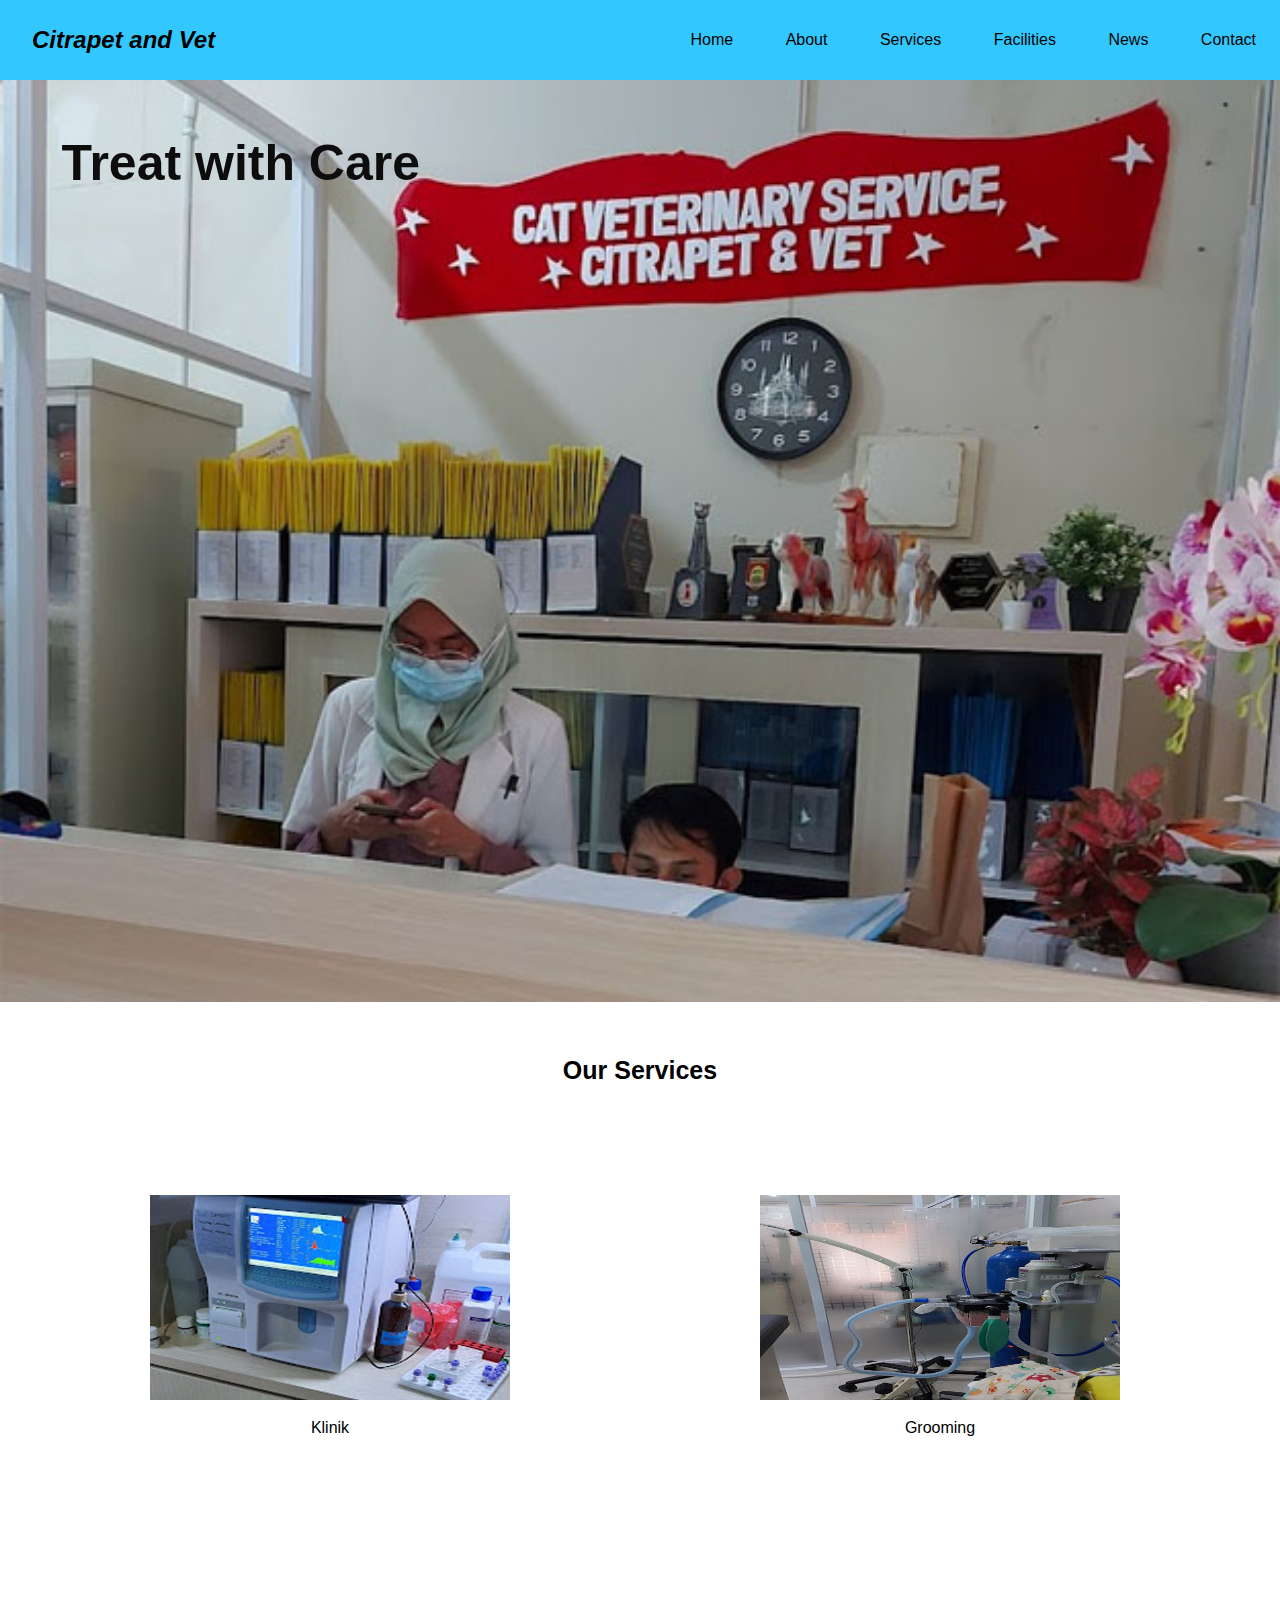
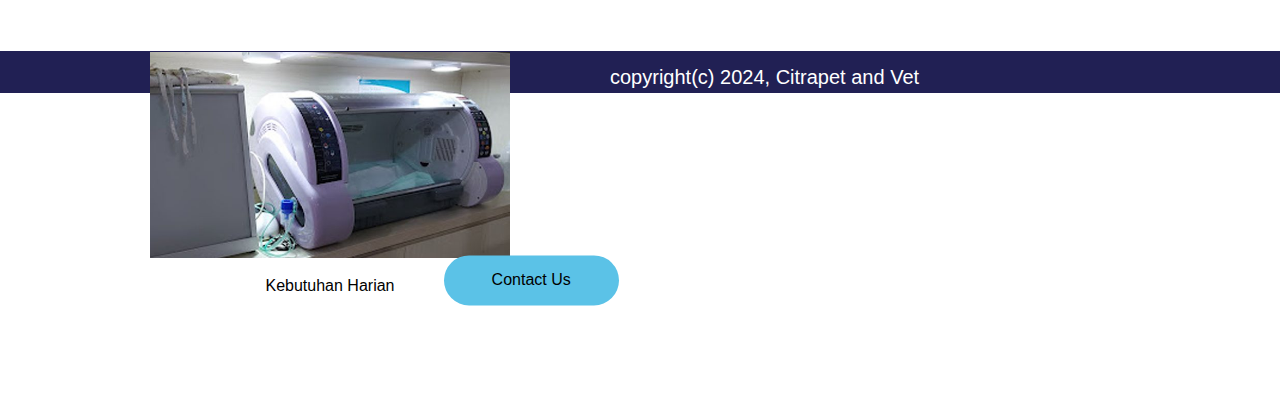
<file: index.html>
<!DOCTYPE html>
<html lang="en">
    <head>
        <meta charset="UTF-8">
        <meta name="viewport" content="width=device-width, initial-scale="1.0>
        <title>Citrapet and Vet</title>
        <link rel="stylesheet" href="styletwo.css">
        <link href="https://fonts.googleapis.com/css2?family=Open+Sans:ital,wght@0,300..800;1,300..800&family=Public+Sans:ital,wght@0,100..900;1,100..900&family=Work+Sans:ital,wght@0,100..900;1,100..900&display=swap" rel="stylesheet">

    </head>

    <body>
        <nav>
            <div class="logo">Citrapet and Vet</div>
            <div class="nav-items">
                <a href="index.html" target="_self">Home</a>
                <a href="about.html" target="_self">About</a>
                <a href="services.html" target="_self">Services</a>
                <a href="facilities.html" target="_self">Facilities</a>
                <a href="news.html" target="_self">News</a>
                <a href="contact.html" target="_self">Contact</a>
            </div>
        </nav>

        <div class="opening">
            <img src="IMG/home.jpg" alt="cat" style="width:100%;">
            <div class="top-left">Treat with Care</div>
          </div>
        
        <div class="services">
          <h3> Our Services</h3>
        </div>
       
      <div class="bigger">
        <div class="start" style="height:auto;background-color: white; font-size: 36px; color: white;"></div>
        <div class="gallery">
            <a target="_self" href="services.html">
              <img src="IMG/1.jpg" alt="placeholder 1" width="600" height="400">
            </a>
            <div class="desc">Klinik</div>
          </div>
          
          <div class="gallery">
            <a target="_self" href="services.html">
              <img src="IMG/2.jpg" alt="placeholder 2" width="600" height="400">
            </a>
            <div class="desc">Grooming</div>
          </div>
          
          <div class="gallery">
            <a target="_self" href="services.html">
              <img src="IMG/3.jpg" alt="placeholder 3" width="600" height="400">
            </a>
            <div class="desc">Kebutuhan Harian</div>
          </div>
      </div>
          <div class="first">
          </div>

          <div class="second">
            <div class="buttonz">
            <button onclick="document.location='contact.html'">Contact Us</button>
            </div>
          </div>
    <div class="start" style="height:auto;background-color:#212054; font-size: 36px; color: white;">
      <p2> copyright(c) 2024, Citrapet and Vet</p2>
    </div>

  </div>
   </body>
</file>
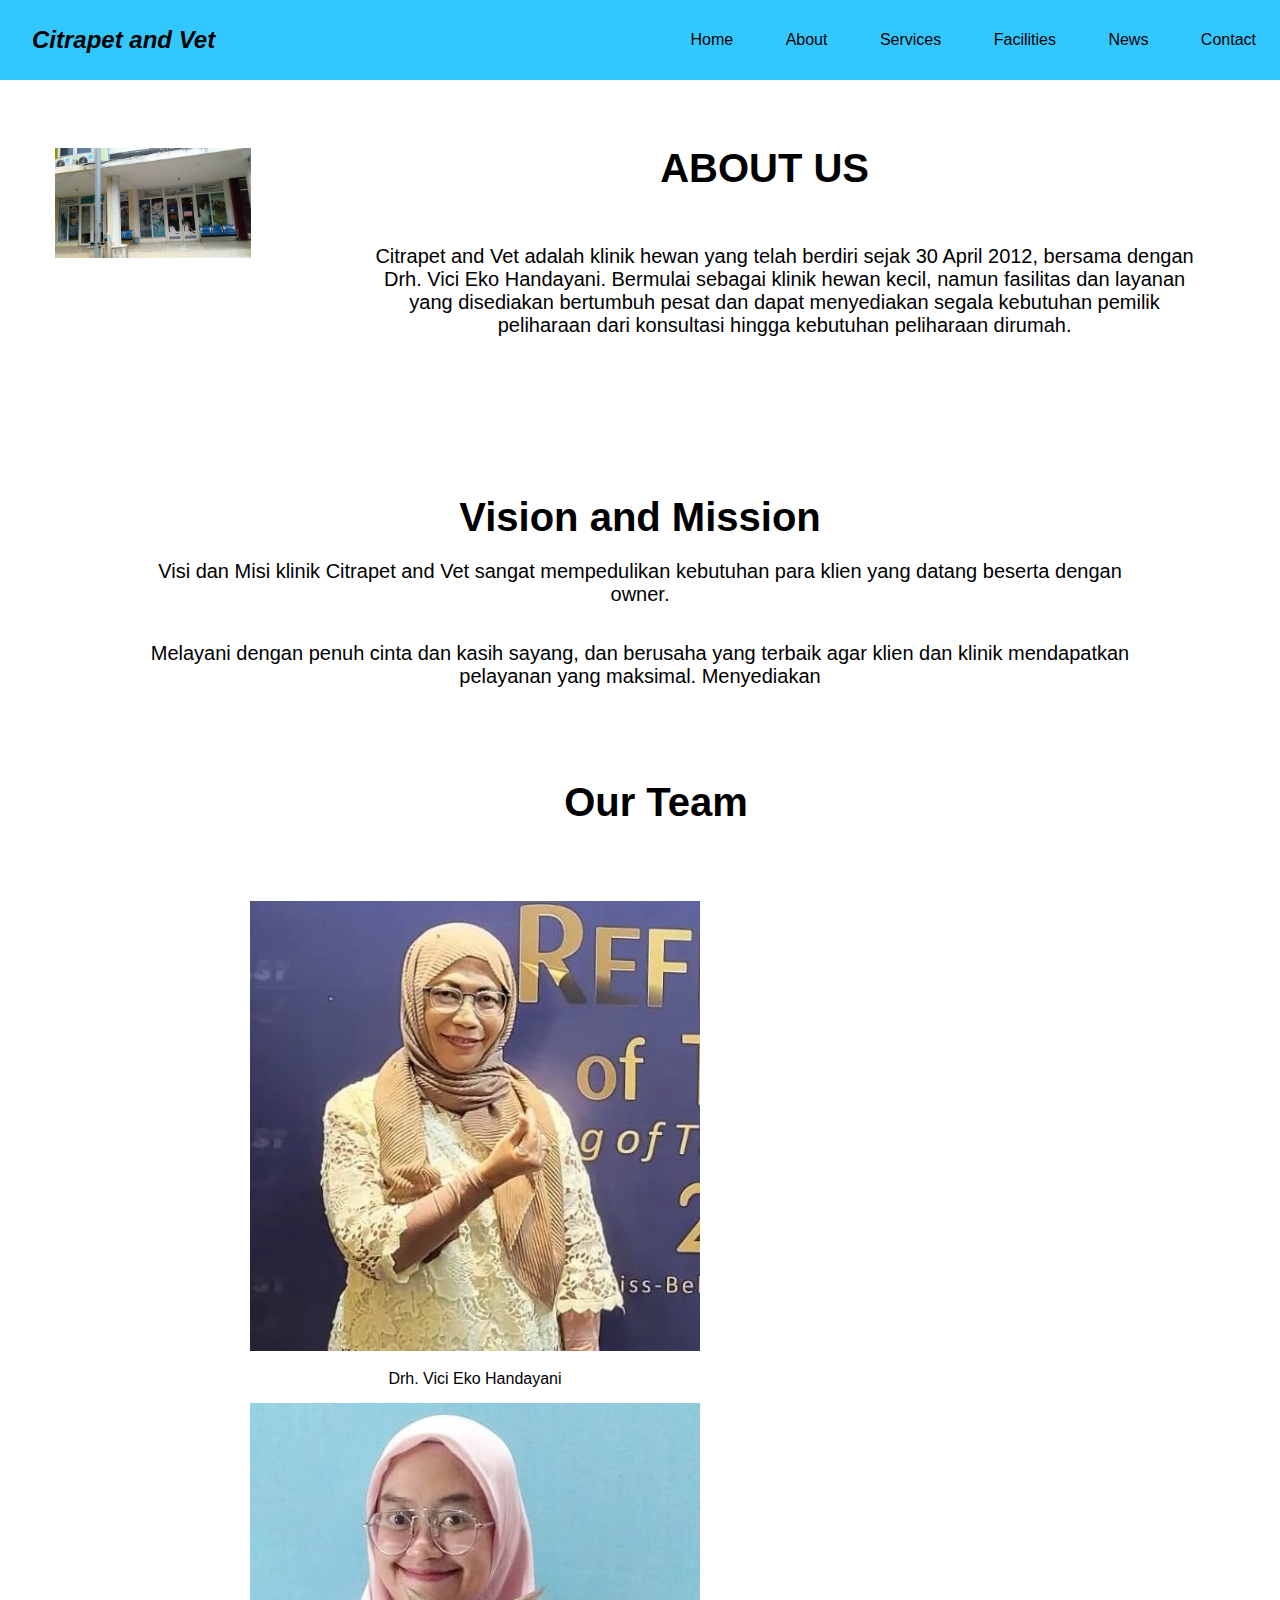
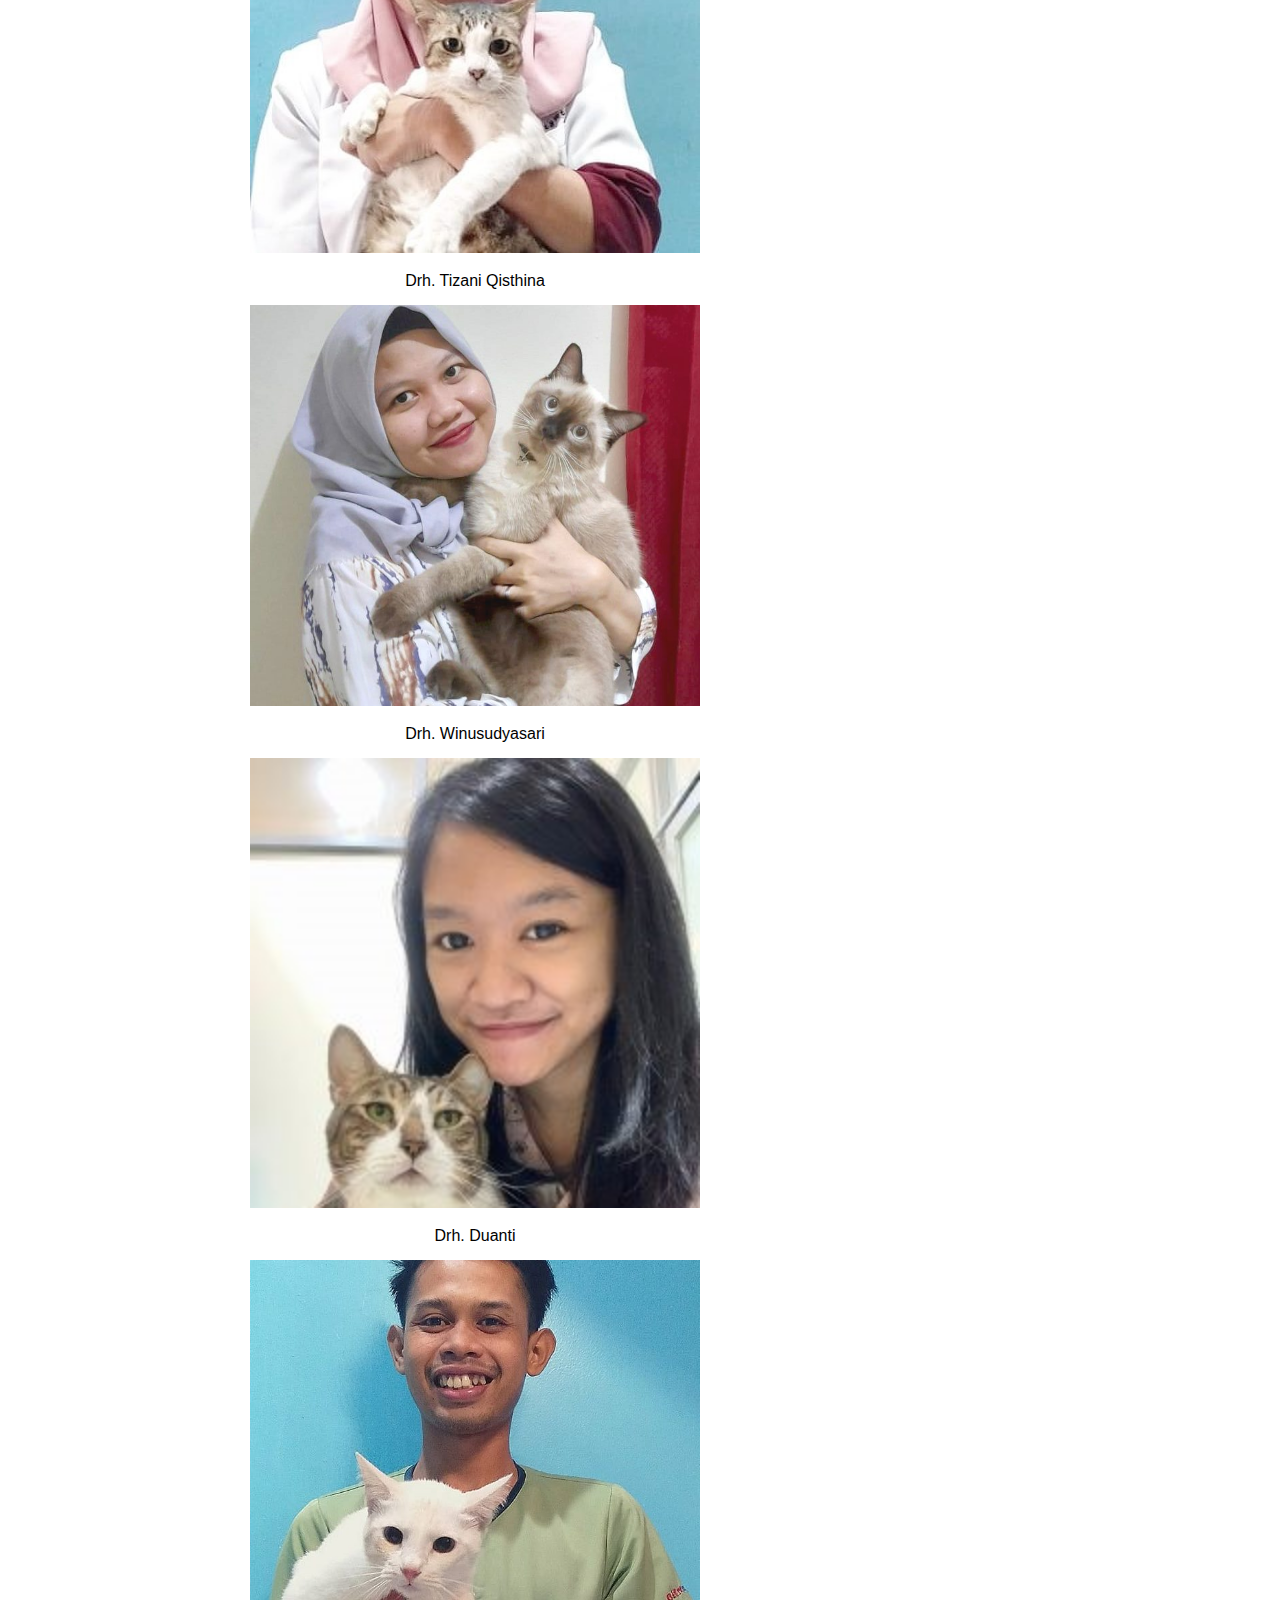
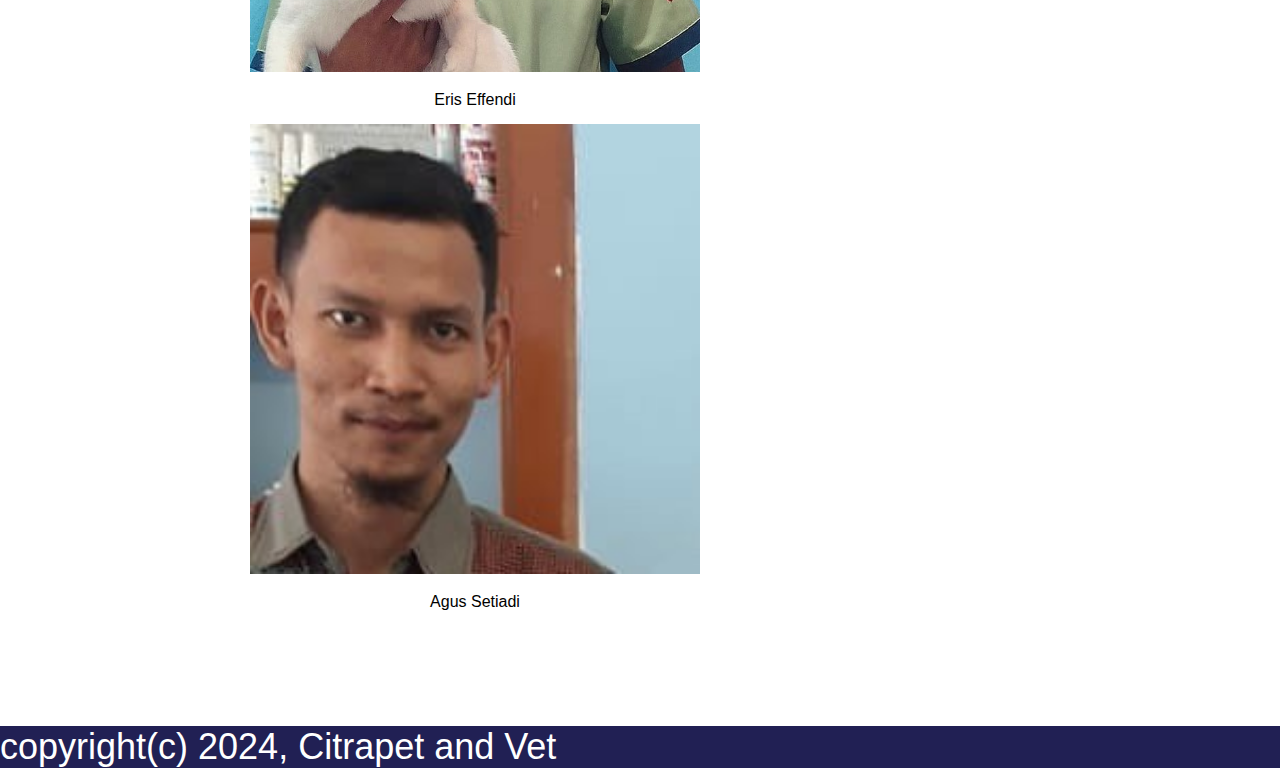
<file: about.html>
<!DOCTYPE html>
<html lang="en">
    <head>
        <meta charset="UTF-8">
        <meta name="viewport" content="width=device-width, initial-scale="1.0>
        <title>Citrapet and Vet</title>
        <link rel="stylesheet" href="aboutpage.css">
        <link href="https://fonts.googleapis.com/css2?family=Open+Sans:ital,wght@0,300..800;1,300..800&family=Public+Sans:ital,wght@0,100..900;1,100..900&family=Work+Sans:ital,wght@0,100..900;1,100..900&display=swap" rel="stylesheet">

    </head>

    <body>
        <nav>
            <div class="logo">Citrapet and Vet</div>
            <div class="nav-items">
                <a href="index.html" target="_self">Home</a>
                <a href="about.html" target="_self">About</a>
                <a href="services.html" target="_self">Services</a>
                <a href="facilities.html" target="_self">Facilities</a>
                <a href="news.html" target="_self">News</a>
                <a href="contact.html" target="_self">Contact</a>
            </div>
        </nav>

        <div class="introduction">
          <div class="column">
            <img src="IMG/depan.jpeg" alt="clinic" width="100%"></div>
              <div class="row">
               <div class="top-right">ABOUT US</div>
                <div class="bottom-right"> Citrapet and Vet adalah klinik hewan yang telah berdiri sejak 30 April 2012, bersama dengan Drh. Vici Eko Handayani.
                  Bermulai sebagai klinik hewan kecil, namun fasilitas dan layanan yang disediakan bertumbuh pesat dan dapat menyediakan segala kebutuhan
                  pemilik peliharaan dari konsultasi hingga kebutuhan peliharaan dirumah. 
                </div>
              </div>
          </div>

        <br>
        <br>
        <div class="vision">
          <h1> Vision and Mission</h1>
          <p>Visi dan Misi klinik Citrapet and Vet sangat mempedulikan kebutuhan para klien yang datang beserta dengan owner. </p>
            <br>
            <br>
            <p>
              Melayani dengan penuh cinta dan kasih sayang, dan berusaha yang terbaik agar klien dan klinik mendapatkan pelayanan yang maksimal.
              Menyediakan
            </p>
        </div>
        

          <div class="start" style="height:auto;background-color: white; font-size: 36px; color: white;"></div>
          <div class="ourteam">Our Team </div>

          <div class="sologallery">
          <div class="gallery">
              <img src="IMG/mother.jpg" alt="pemilik">
            <div class="desc">Drh. Vici Eko Handayani</div>
           </div>

          <div class="gallery">
              <img src="IMG/TIZANI.jpg" alt="placeholder 2">
            <div class="desc">Drh. Tizani Qisthina</div>
          </div>

          <div class="sologallery">
            <div class="gallery">
                <img src="IMG/WINU.jpeg" alt="placeholder 1" >
              <div class="desc">Drh. Winusudyasari</div>
          </div>
  
          <div class="gallery">
            <img src="IMG/DUANTI.jpeg" alt="placeholder 2">
          <div class="desc">Drh. Duanti</div>
          </div>

        <div class="sologallery">
          <div class="gallery">
              <img src="IMG/ERIS.jpg" alt="placeholder 1" >
            <div class="desc">Eris Effendi</div>
           </div>

        <div class="gallery">
            <img src="IMG/AGUS.jpg" alt="placeholder 2" >
          <div class="desc">Agus Setiadi</div>
        </div>

      <div class="clearfix"></div>

      <div class="first"> </div>
      </div>
     
    <div class="start" style="height:auto;background-color:#212054; font-size: 36px; color: white;">
      <p2> copyright(c) 2024, Citrapet and Vet</p2>
    </div>

  </div>
   </body>  
   </html>
</file>
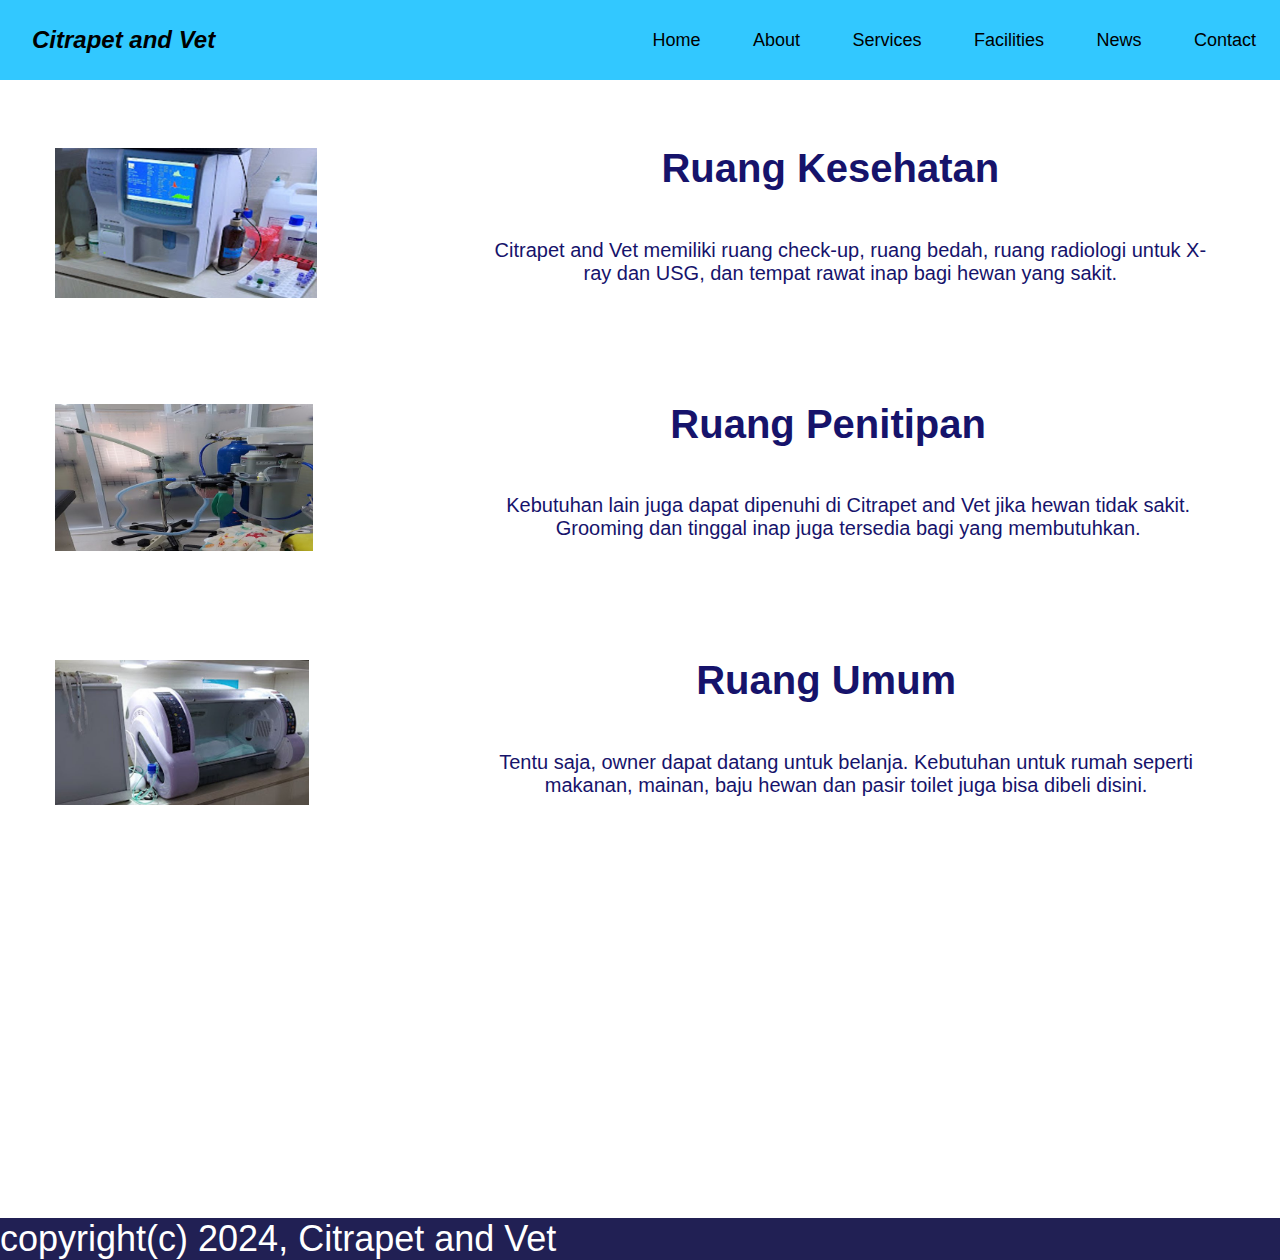
<file: facilities.html>
<!DOCTYPE html>
<html lang="en">
    <head>
        <meta charset="UTF-8">
        <meta name="viewport" content="width=device-width, initial-scale="1.0>
        <title>Citrapet and Vet</title>
        <link rel="stylesheet" href="facilitiespage.css">
        <link href="https://fonts.googleapis.com/css2?family=Open+Sans:ital,wght@0,300..800;1,300..800&family=Public+Sans:ital,wght@0,100..900;1,100..900&family=Work+Sans:ital,wght@0,100..900;1,100..900&display=swap" rel="stylesheet">

    </head>

    <body>
        <nav>
            <div class="logo">Citrapet and Vet</div>
            <div class="nav-items">
                <a href="index.html" target="_self">Home</a>
                <a href="about.html" target="_self">About</a>
                <a href="services.html" target="_self">Services</a>
                <a href="facilities.html" target="_self">Facilities</a>
                <a href="news.html" target="_self">News</a>
                <a href="contact.html" target="_self">Contact</a>
            </div>
        </nav>

        <div class="entryone">
            <div class="column">
              <img src="IMG/1.jpg" alt="clinic" width="100%"></div>
                <div class="row">
                 <div class="top-right">Ruang Kesehatan</div>
                  <div class="bottom-right"> Citrapet and Vet memiliki ruang check-up, ruang bedah, ruang radiologi untuk X-ray dan USG, dan tempat rawat inap bagi hewan yang sakit. </div>
                </div>
            </div>
  
            <div class="entrytwo">
                <div class="right">
                  <img src="IMG/2.jpg" alt="clinic" width="100%"></div>
                    <div class="left">
                     <div class="content1">Ruang Penitipan</div>
                      <div class="content2"> Kebutuhan lain juga dapat dipenuhi di Citrapet and Vet jika hewan tidak sakit. Grooming dan tinggal inap juga tersedia bagi yang membutuhkan.</div>
                    </div>
                </div>

                <div class="entrythree">
                    <div class="column">
                      <img src="IMG/3.jpg" alt="clinic" width="100%"></div>
                        <div class="row">
                         <div class="top-right">Ruang Umum</div>
                          <div class="bottom-right"> Tentu saja, owner dapat datang untuk belanja. Kebutuhan untuk rumah seperti makanan, mainan, baju hewan dan pasir toilet juga bisa dibeli disini.</div>
                        </div>
                    </div>

        <div class="start" style="height:auto;background-color:#212054; font-size: 36px; color: white;">
         <p2> copyright(c) 2024, Citrapet and Vet</p2>
        </div>        
                
    </body>
</file>
<file: styletwo.css>
* {
    box-sizing: border-box;
    margin: 0;
    padding: 0;
    font-family:Verdana, Geneva, Tahoma, sans-serif
}


nav {
    height: 80px;
    background: #32c8ff;
    display: flex;
    justify-content: space-between;
    align-items: center;
    padding: 0rem calc((100vw-1300px) / 2);
}

.logo {
    color: black;
    font-size: 1.5rem;
    font-weight: bold;
    font-style: italic;
    padding: 0 2rem;
}

nav a{
    text-decoration: none;
    color: black;
    padding: 0 1.5rem;
}

.opening {
    position: sticky;
    text-align: center;
    color: rgb(13, 13, 13);
  }
  
  .top-left {
    font-size: 50px;
    font-weight: bold;
    position: absolute;
    top: 8px;
    left: 16px;
    padding: 20px;
    margin-top: 2%;
    margin-left: 2%;
  }


div.gallery {
    margin: 100px;
    float: left;
    width: 410px;
    padding-left: 50px;
  }

  div.bigger {
  background-color: #ffffff;
  height: auto;
  }
  
div.gallery img {
    width: 100%;
    height: auto;
  }

  div.desc {
    padding: 15px;
    text-align: center;
  }

  .first {
    background-color: #ffffff;
    min-height: 100px; 
    background-attachment: fixed;
    background-position: center;
    background-repeat: no-repeat;
    background-size: cover;
  }
  
  .second {
    background-image: url("images/ph4.jpg");
    min-height: 200px; 
    background-attachment: fixed;
    background-position: center;
    background-repeat: no-repeat;
    background-size: cover;
  }

  button {
    padding: 1rem 3rem;
    font-size: 1rem;
    border: none;
    color: black;
    background: #5bc2e7;   
    cursor: pointer;
    border-radius: 50px;
    object-position: center;
    position: sticky;
    transform: translatex(-350px);
}

.buttonz {
  margin: 0;
  position: sticky;
  margin-top: 20%;
  margin-left: 62%;
  -ms-transform: translate(-50%, -50%);
  transform: translate(0%, 200%);
}

.services {
  position: relative;
  padding-top: 50px;
  padding-bottom: 10px;
  text-align: center;
}

h3 {
  font-size: 25px; 
}

p2 {
  font-size: 20px;
}
</file>
<file: aboutpage.css>
* {
    box-sizing: border-box;
    margin: 0;
    padding: 0;
    font-family:Verdana, Geneva, Tahoma, sans-serif
}

body {
  overflow-x: hidden;
}

nav {
    height: 80px;
    background: #32c8ff;
    display: flex;
    justify-content: space-between;
    align-items: center;
    padding: 0rem calc((100vw-1300px) / 2);
}

.logo {
    color: black;
    font-size: 1.5rem;
    font-weight: bold;
    font-style: italic;
    padding: 0 2rem;
}

nav a{
    text-decoration: none;
    color: black;
    padding: 0 1.5rem;
}

.introduction {
    position: relative;
    display: flex;
    text-align: center;
    color: rgb(0, 0, 0);
    margin-left: 50px;
    margin-right: 10px;
    margin-top: 3%;
  }

  div.introduction img {
    width: 150%;
    height: auto;
  }


.top-right {
    font-size: 40px;
    font-weight: bold;
    position: relative;
    top: 8px;
    left: 16px;
    padding: 20px;
  }

 .bottom-right {
    margin: 5%;
    font-size: 20px;
    font-weight: normal;
    position: relative;
    bottom: 8px;
    left: 16px;
    padding-left: 50px;
    padding-right: 10px;
  }

  .column {
    float: left;
    width: 33.33%;
    padding: 5px;
    padding-top: 30px;
  }

.row {
    float: left;
    padding-left: 5%;
    padding-right: 2%;
  }

.vision {
  margin-top: 5%;
  text-align: center;
  padding-left: 10%;
  padding-right: 10%;
}

.ourteam {
  text-align: center;
  margin-top: 5%;
  margin-bottom: 5%;
  font-size: 40px;
  font-weight: bold;
  position: relative;
  top: 8px;
  left: 16px;
  padding: 20px;
}

div.gallery {
  margin-left: 200px;
  float: left;
  width: 500px;
  padding-left: 50px;
}

div.gallery img {
  width: 100%;
  height: auto;
}

div.desc {
  padding: 15px;
  text-align: center;
}

.responsive {
  padding: 0 6px;
  float: left;
  width: 24.99999%;
}

@media only screen and (max-width: 700px) {
  .responsive {
    width: 49.99999%;
    margin: 6px 0;
  }
}

@media only screen and (max-width: 500px) {
  .responsive {
    width: 100%;
  }
}

.clearfix:after {
  content: "";
  display: table;
  clear: both;
}

.first {
  background-color: #ffffff;
  min-height: 100px; 
  background-attachment: fixed;
  background-position: center;
  background-repeat: no-repeat;
  background-size: cover;
}

h1 {
  font-size: 40px;
  padding-bottom: 20px;
}

p {
  font-size: 20px;
  font-weight: normal;
  text-align: center;
}
</file>
<file: facilitiespage.css>
* {
    box-sizing: border-box;
    margin: 0;
    padding: 0;
    font-family:Verdana, Geneva, Tahoma, sans-serif
}

body {
    overflow-y: scroll;
  }

nav {
    height: 80px;
    background: #32c8ff;
    display: flex;
    justify-content: space-between;
    align-items: center;
    padding: 0rem calc((100vw-1300px) / 2);
}

.logo {
    color: black;
    font-size: 1.5rem;
    font-weight: bold;
    font-style: italic;
    padding: 0 2rem;
}

nav a{
    text-decoration: none;
    color: black;
    padding: 0 1.5rem;
    font-size: large;
}

.entryone {
    position: relative;
    display: flex;
    text-align: center;
    color: rgb(22, 19, 107);
    margin-left: 50px;
    margin-right: 10px;
    margin-top: 3%;
  }

  .top-right {
    font-size: 40px;
    font-weight: bold;
    position: relative;
    top: 8px;
    left: 16px;
    padding: 20px;
  }

 .bottom-right {
    margin: 5%;
    font-size: 20px;
    font-weight: normal;
    position: relative;
    bottom: 8px;
    left: 16px;
    padding-left: 50px;
    padding-right: 10px;
  }

  .column {
    float: left;
    width: 33.33%;
    padding: 5px;
    padding-top: 30px;
  }

.row {
    float: left;
    padding-left: 5%;
    padding-right: 2%;
  }

.entrytwo {
    position: relative;
    display: flex;
    text-align: center;
    color: rgb(22, 19, 107);
    margin-left: 50px;
    margin-right: 10px;
    margin-top: 3%;
  }

  .content1 {
    font-size: 40px;
    font-weight: bold;
    position: relative;
    top: 8px;
    left: 16px;
    padding: 20px;
  }

 .content2 {
    margin: 5%;
    font-size: 20px;
    font-weight: normal;
    position: relative;
    bottom: 8px;
    left: 16px;
    padding-left: 50px;
    padding-right: 10px;
  }

  .right {
    float: left;
    width: 33.33%;
    padding: 5px;
    padding-top: 30px;
  }

 .left {
    float: left;
    padding-left: 5%;
    padding-right: 2%;
  }

  .entrythree {
    position: relative;
    display: flex;
    text-align: center;
    color: rgb(22, 19, 107);
    margin-left: 50px;
    margin-right: 10px;
    margin-top: 3%;
    margin-bottom: 5%;
  }

.start {
  position: relative;
    height:auto; 
    background-color:#212054; 
    font-size: 36px; 
    color: white;
    transform: translatey(306px);
}
</file>
